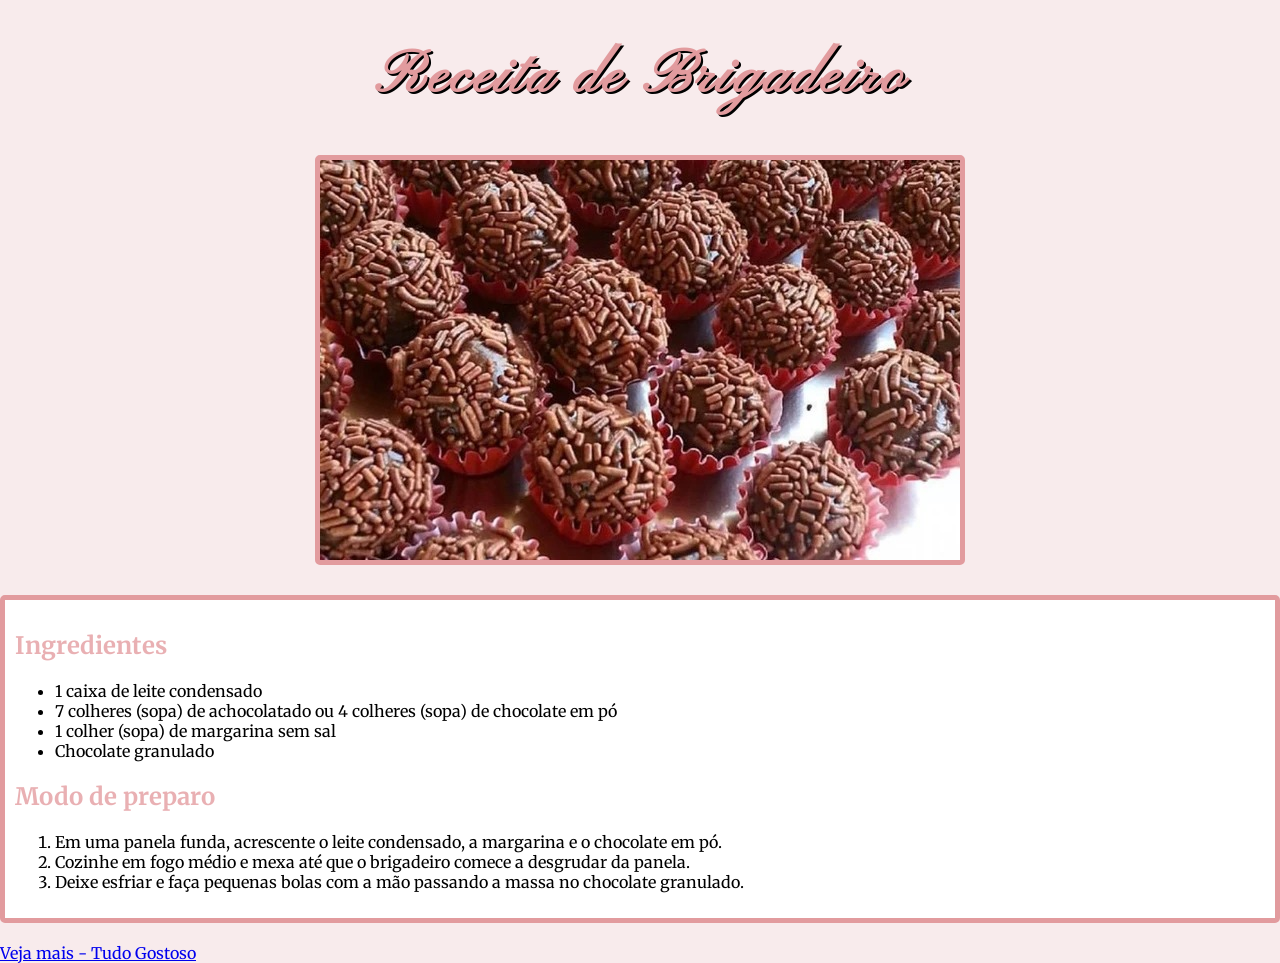
<file: DesenvolvimentoWeb/index.html>
<!DOCTYPE html>
<html lang="pt-BR">

<head>
    <meta charset="UTF-8">
    <meta name="viewport" content="width=device-width, initial-scale=1.0">
    <link rel="shortcut icon" href="brigadeiro.jpg" type="image/x-icon">
    <link rel="stylesheet" href="style.css">
    <link rel="preconnect" href="https://fonts.googleapis.com">
    <link rel="preconnect" href="https://fonts.gstatic.com" crossorigin>
    <link
        href="https://fonts.googleapis.com/css2?family=Merriweather:ital,opsz,wght@0,18..144,300..900;1,18..144,300..900&family=Pinyon+Script&display=swap"
        rel="stylesheet">
    <title>Receita de Brigadeiro</title>
</head>

<body>
    <h1>Receita de Brigadeiro</h1>
    <img src="brigadeiro.jpeg" alt="Vários brigadeiros">

    <div>
        <h2 id="ingredientes">Ingredientes</h2>
        <ul>
            <li>1 caixa de leite condensado</li>
            <li>7 colheres (sopa) de achocolatado ou 4 colheres (sopa) de chocolate em pó</li>
            <li>1 colher (sopa) de margarina sem sal</li>
            <li>Chocolate granulado</li>
        </ul>

        <h2 id="preparo">Modo de preparo</h2>
        <ol>
            <li>Em uma panela funda, acrescente o leite condensado,
                a margarina e o chocolate em pó.</li>
            <li>Cozinhe em fogo médio e mexa até que o brigadeiro
                comece a desgrudar da panela.</li>
            <li>Deixe esfriar e faça pequenas bolas com a mão
                passando a massa no chocolate granulado.</li>
        </ol>
    </div>

    <a href="https://www.tudogostoso.com.br/receita/114-brigadeiro.html" target="_blank"> Veja mais - Tudo Gostoso </a>

</body>

</html>
</file>
<file: DesenvolvimentoWeb/style.css>
h1 {
    color: #E29B9E;
    text-align: center;
    font-family: Pinyon Script, cursive;
    text-shadow: 2px 2px black;
    font-size: 60px;
    font-weight: bold;
    font-family: Pinyon Script, cursive;
    letter-spacing: 3px;
}

#preparo, #ingredientes{
    color: #E9B0B3;
}

img{
    align-items: center;
    border: #E29B9E solid 5px;
    border-radius: 5px;
    display: block;
    margin: auto;
    margin-bottom: 30px;
}

div{
    border: #E29B9E solid 5px;
    border-radius: 5px;
    padding: 10px;
    max-width: 1500px;
    margin: auto;
    margin-bottom: 20px;
    background-color: white
}

body{
    max-width: 1500px;
    margin: auto;
    background-color: #f8ebec;
    font-family: Merriweather, serif;
}
</file>
